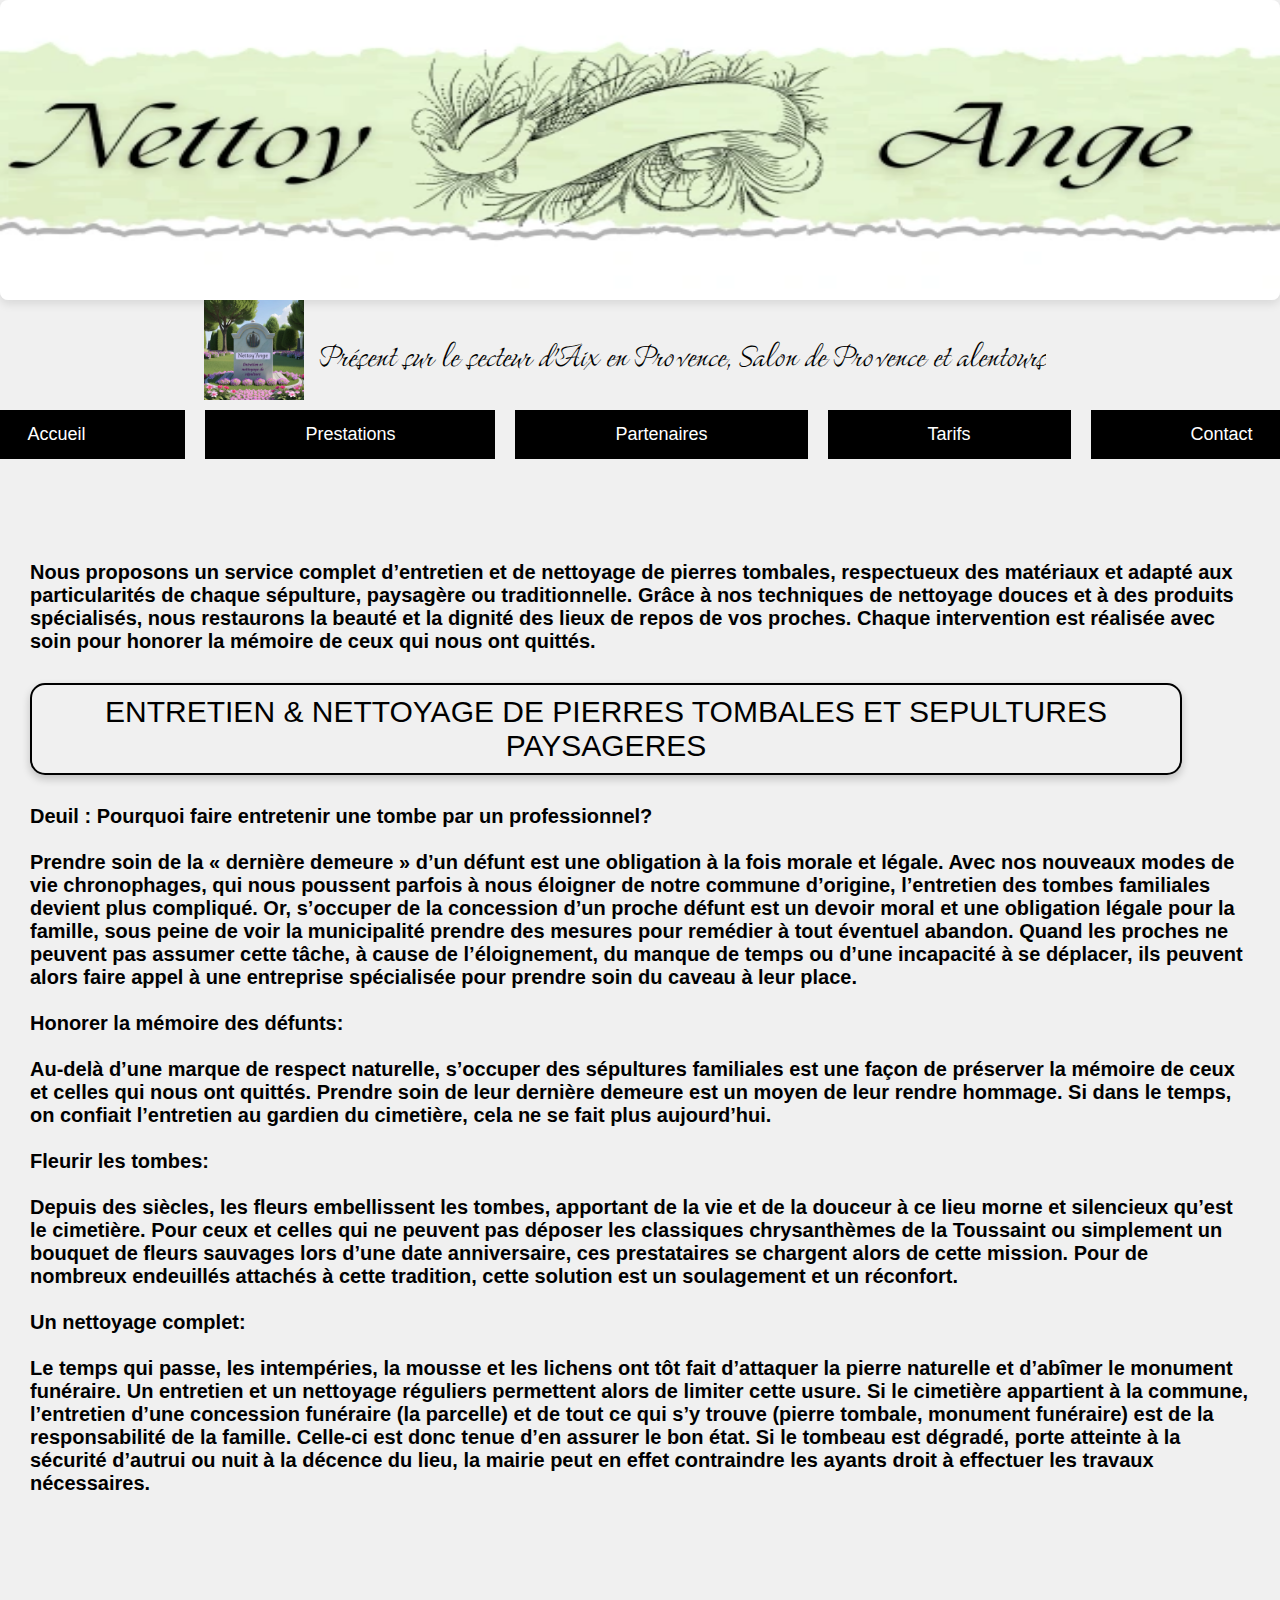
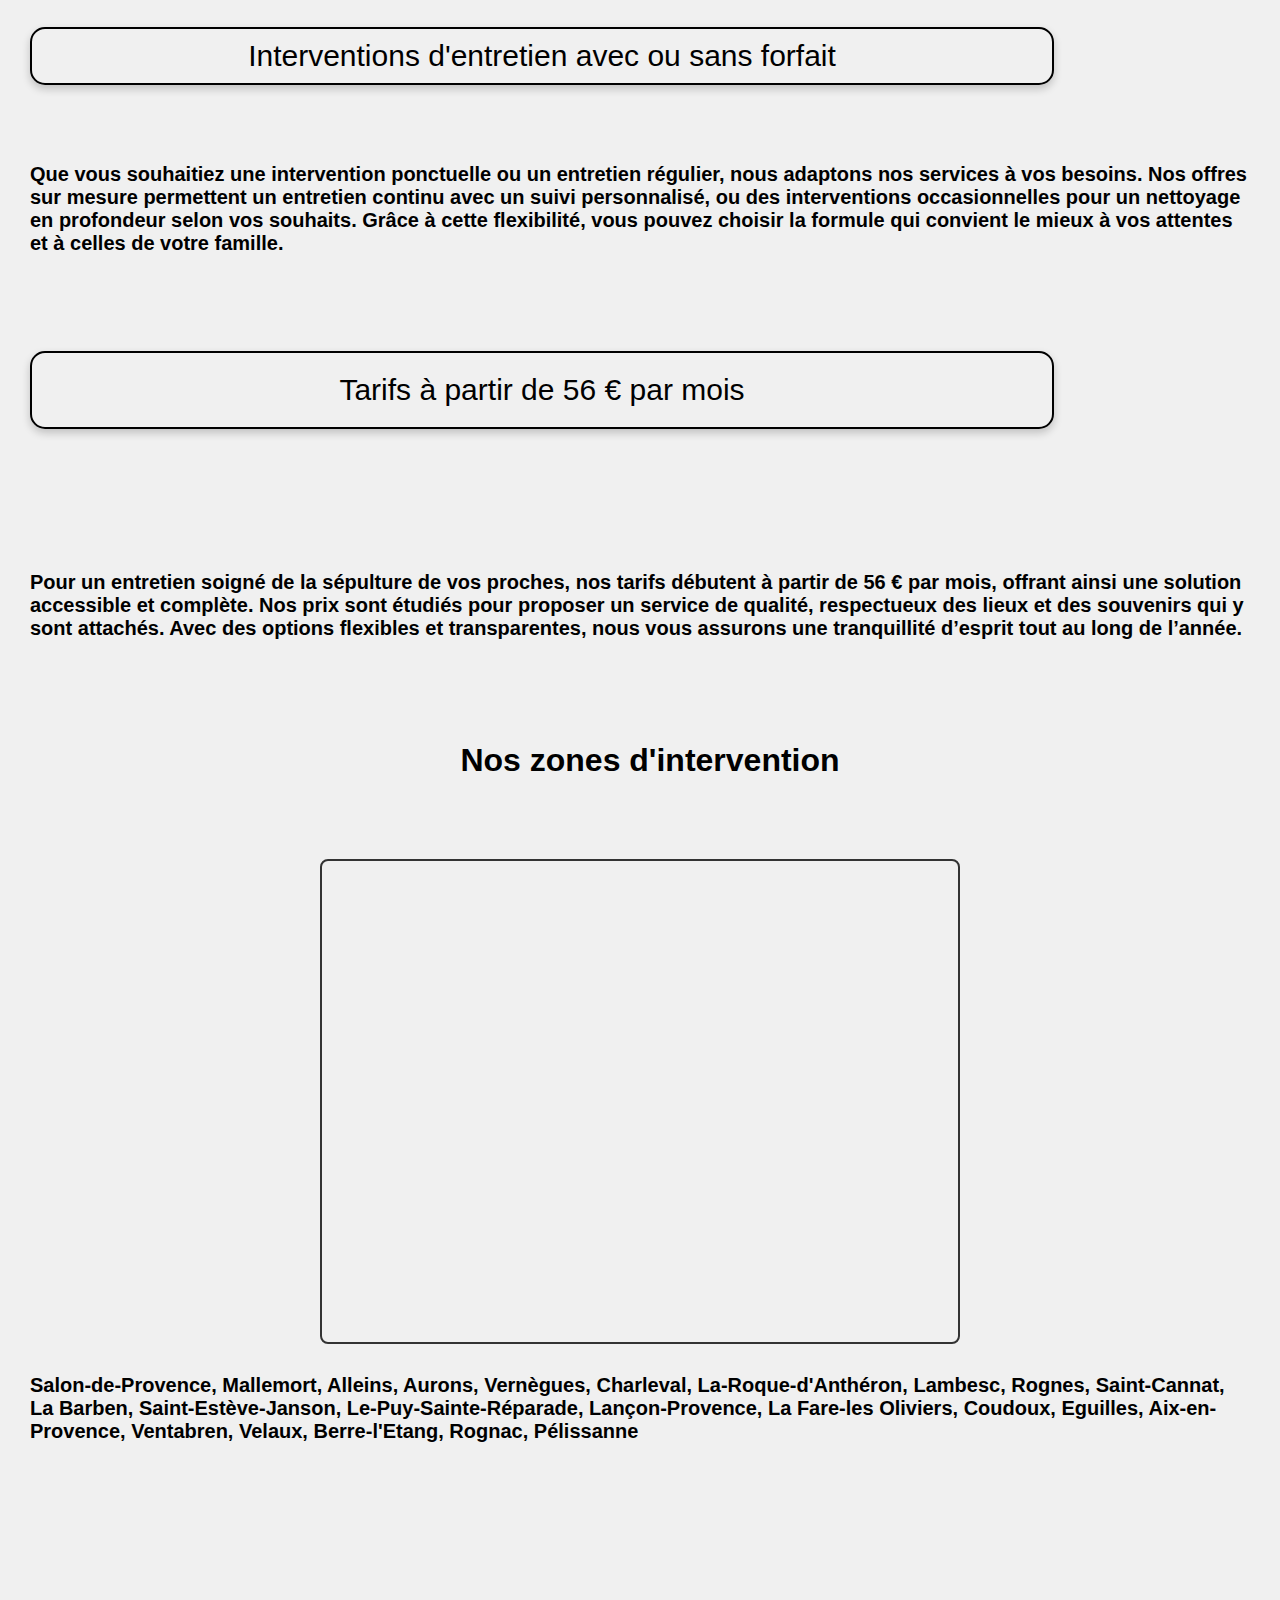
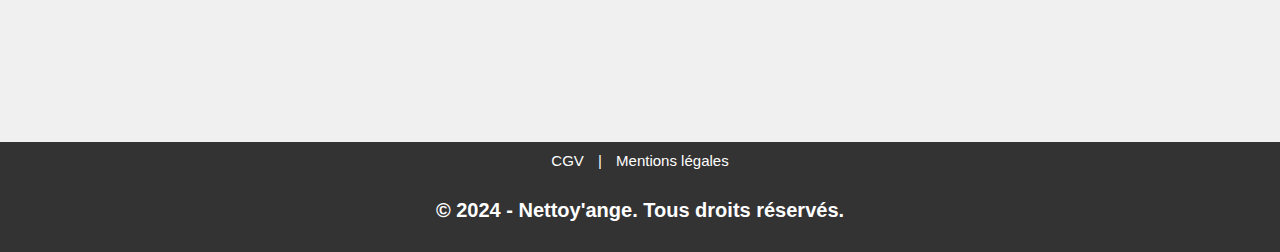
<file: index.html>
<!DOCTYPE html>
<html lang="fr">
<head>
    <meta charset="UTF-8">
    <meta name="viewport" content="width=device-width, initial-scale=1.0">
    <title>Nettoy'ange</title>
    <img class="banniere" src="images/NettoyAnge.webp" alt="Bannière">
    <div>
        <div class="container">
            <img src="/images/logo.webp" alt="logo" class="image">
            <p class="text">Présent sur le secteur d'Aix en Provence, Salon de Provence et alentours</p>
        </div>
    </div>
    <link rel="stylesheet" href="styles.css"> 
    <link rel="preconnect" href="https://fonts.googleapis.com">
<link rel="preconnect" href="https://fonts.gstatic.com" crossorigin>
<link href="https://fonts.googleapis.com/css2?family=Grey+Qo&display=swap" rel="stylesheet">
<!-- Google tag (gtag.js) --> <script async src="https://www.googletagmanager.com/gtag/js?id=AW-16766439925"></script> <script> window.dataLayer = window.dataLayer || []; function gtag(){dataLayer.push(arguments);} gtag('js', new Date()); gtag('config', 'AW-16766439925'); </script>
<script>
  window.dataLayer = window.dataLayer || [];
  function gtag(){dataLayer.push(arguments);}
  gtag('js', new Date());

  gtag('config', 'AW-16766439925');
</script>
</head>
<body> 
    <nav>
        <ul class="nav-links">
            <li><a href="index.html">Accueil</a></li>
            <li><a href="/prestations.html">Prestations</a></li>
            <li><a href="/partenaires.html">Partenaires</a></li>
            <li><a href="/tarif.html"> Tarifs</a></li>
            <li><a href="/contact.html">Contact</a></li>
        </ul>
         <!-- Icône burger pour mobile -->
  <div class="burger" onclick="toggleMenu()">
    <div></div>
    <div></div>
    <div></div>
  </div>
    </nav>
    <br><br><br><br>
    <div>
        <p>Nous proposons un service complet d’entretien et de nettoyage de pierres tombales, respectueux des matériaux et adapté aux particularités de chaque sépulture, paysagère ou traditionnelle. Grâce à nos techniques de nettoyage douces et à des produits spécialisés, nous restaurons la beauté et la dignité des lieux de repos de vos proches. Chaque intervention est réalisée avec soin pour honorer la mémoire de ceux qui nous ont quittés.

        </p>
        <div>
        <p class="titreaccueil">ENTRETIEN & NETTOYAGE DE PIERRES TOMBALES ET SEPULTURES PAYSAGERES</p>
        <p>
            Deuil : Pourquoi faire entretenir une tombe par un professionnel?
            <br><br>

            Prendre soin de la « dernière demeure » d’un défunt est une obligation à la fois morale et légale.
            
            Avec nos nouveaux modes de vie chronophages, qui nous poussent parfois à nous éloigner de notre commune d’origine, l’entretien des tombes familiales devient plus compliqué.
            
            
            
            Or, s’occuper de la concession d’un proche défunt est un devoir moral et une obligation légale pour la famille, sous peine de voir la municipalité prendre des mesures pour remédier à tout éventuel abandon.
            
            
            
            Quand les proches ne peuvent pas assumer cette tâche, à cause de l’éloignement, du manque de temps ou d’une incapacité à se déplacer, ils peuvent alors faire appel à une entreprise spécialisée pour prendre soin du caveau à leur place.
            
            
            <br><br>
            Honorer la mémoire des défunts:<br><br>
            Au-delà d’une marque de respect naturelle, s’occuper des sépultures familiales est une façon de préserver la mémoire de ceux et celles qui nous ont quittés.
            
            Prendre soin de leur dernière demeure est un moyen de leur rendre hommage. Si dans le temps, on confiait l’entretien au gardien du cimetière, cela ne se fait plus aujourd’hui.
            
            <br><br>
            Fleurir les tombes:
            <br><br>
            Depuis des siècles, les fleurs embellissent les tombes, apportant de la vie et de la douceur à ce lieu morne et silencieux qu’est le cimetière. Pour ceux et celles qui ne peuvent pas déposer les classiques chrysanthèmes de la Toussaint ou simplement un bouquet de fleurs sauvages lors d’une date anniversaire, ces prestataires se chargent alors de cette mission.
            
            Pour de nombreux endeuillés attachés à cette tradition, cette solution est un soulagement et un réconfort. 
            
            
            <br><br>
            Un nettoyage complet:
            <br><br>
            Le temps qui passe, les intempéries, la mousse et les lichens ont tôt fait d’attaquer la pierre naturelle et d’abîmer le monument funéraire. Un entretien et un nettoyage réguliers permettent alors de limiter cette usure.
            
            
            
            Si le cimetière appartient à la commune, l’entretien d’une concession funéraire (la parcelle) et de tout ce qui s’y trouve (pierre tombale, monument funéraire) est de la responsabilité de la famille.
            
            Celle-ci est donc tenue d’en assurer le bon état. Si le tombeau est dégradé, porte atteinte à la sécurité d’autrui ou nuit à la décence du lieu, la mairie peut en effet contraindre les ayants droit à effectuer les travaux nécessaires.
            
        </p>
        </div>
    <br><br><br><br>
    <div>
         <!-- Texte en haut -->
    <p class="forfaittexte">Interventions d'entretien avec ou sans forfait</p>
    <br>
</div>
<p>Que vous souhaitiez une intervention ponctuelle ou un entretien régulier, nous adaptons nos services à vos besoins. Nos offres sur mesure permettent un entretien continu avec un suivi personnalisé, ou des interventions occasionnelles pour un nettoyage en profondeur selon vos souhaits. Grâce à cette flexibilité, vous pouvez choisir la formule qui convient le mieux à vos attentes et à celles de votre famille.

</p>
<br><br>
    <!-- Rond avec du texte dedans -->
    <div >
       <p class="circle">Tarifs à partir de 56 € par mois </p>
       <br><br><br><br>
</div>
         <p>Pour un entretien soigné de la sépulture de vos proches, nos tarifs débutent à partir de 56 € par mois, offrant ainsi une solution accessible et complète. Nos prix sont étudiés pour proposer un service de qualité, respectueux des lieux et des souvenirs qui y sont attachés. Avec des options flexibles et transparentes, nous vous assurons une tranquillité d’esprit tout au long de l’année.

         </p>   
</div>
            </div>
            <br><br><br><br>
            <div>
                <h1 class="h1zones">Nos zones d'intervention</h1>
        <iframe class="map" src="https://www.google.com/maps/d/embed?mid=1Q1b4sGFzzk7LveijGlShPYz_9qn329k&ehbc=2E312F&noprof=1" width="640" height="640"></iframe>
            <!-- <iframe class="map" src="https://www.google.com/maps/d/embed?mid=1Q1b4sGFzzk7LveijGlShPYz_9qn329k&ehbc=2E312F&noprof=1" width="640" height="480"></iframe> -->
            <!-- <img src="/images/Carte1.webp" alt="Carte" class="image"> -->
            <!-- <p>Salon-de-Provence<br> Mallemort<br> Alleins<br> Aurons<br> Vernègues<br> Charleval<br> La-Roque-d'Anthéron<br> Lambesc<br> Rognes<br> Saint-Cannat<br> La Barben<br> Saint-Estève-Janson<br> Le-Puy-Sainte-Réparade<br> Lançon-Provence<br> La Fare-les Oliviers<br> Coudoux<br> Eguilles<br> Aix-en-Provence<br> Ventabren<br>  Velaux<br> Berre-l'Etang<br> Rognac<br> Pélissanne<p>
             -->
           
        <p class="villes">Salon-de-Provence, Mallemort, Alleins, Aurons, Vernègues, Charleval, La-Roque-d'Anthéron,  Lambesc, Rognes, Saint-Cannat, La Barben, Saint-Estève-Janson, Le-Puy-Sainte-Réparade, Lançon-Provence, La Fare-les Oliviers, Coudoux, Eguilles, Aix-en-Provence, Ventabren,  Velaux, Berre-l'Etang, Rognac, Pélissanne</p>
             <!-- <br><br><br><br><br><br><br><br> -->
             <!-- <br><br><br><br><br><br><br><br><br><br><br><br><br> -->
            </div>
        </div>
 <footer> 
    <div>
        <nav>
            <a href="/cgv.html">CGV</a> | 
            <a href="/mentions.html">Mentions légales</a>
        </nav>
     <p>&copy; 2024 - Nettoy'ange. Tous droits réservés.</p>
</div>
</footer>
<script src="script.js"></script>
</body>
</html>
</file>
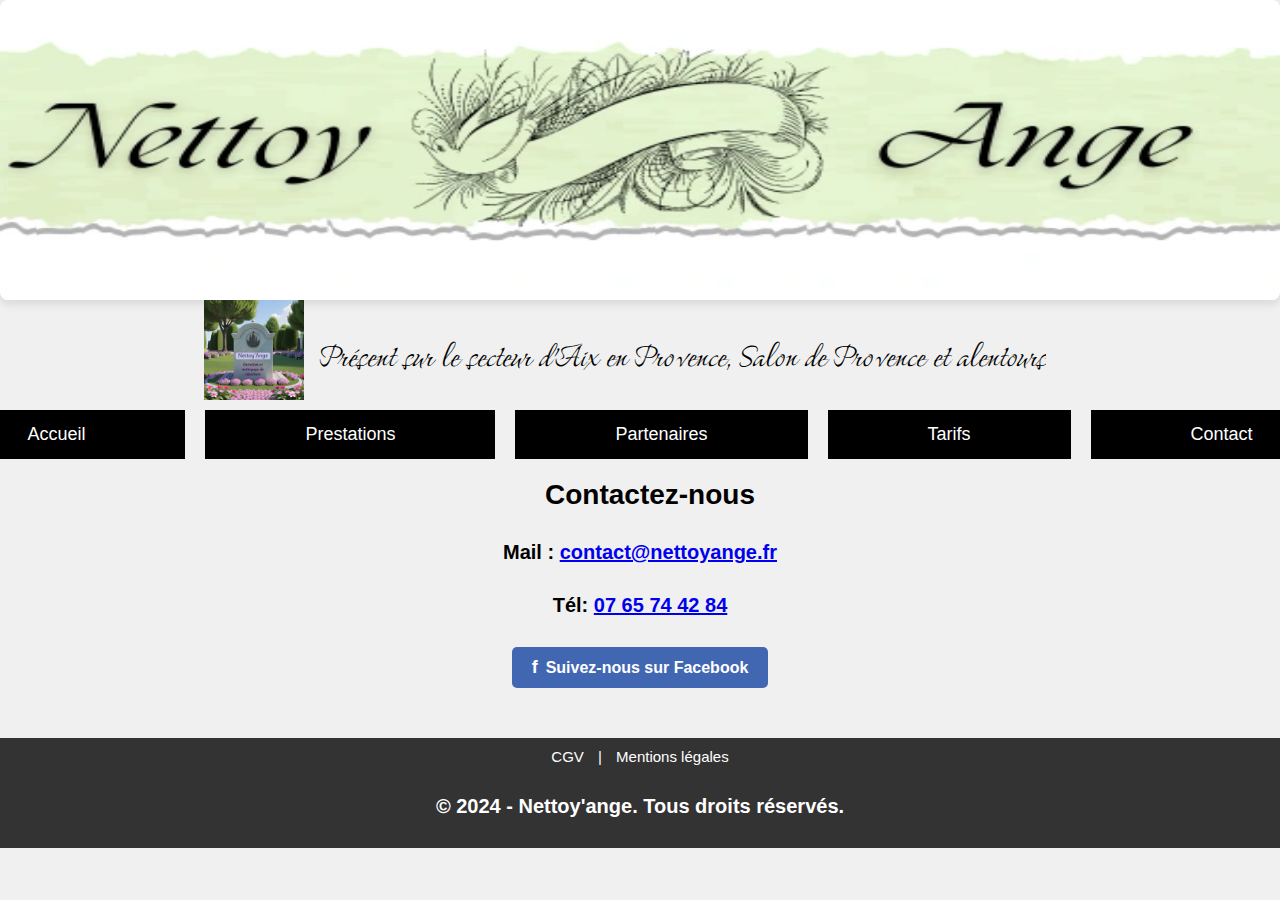
<file: contact.html>
<!DOCTYPE html>
<html lang="fr">
    <head>
        <meta charset="UTF-8">
        <meta name="viewport" content="width=device-width, initial-scale=1.0">
        <title>Nettoy'ange</title>
        <img class="banniere" src="images/NettoyAnge.webp" alt="Bannière">
        <div>
            <div class="container">
                <img src="/images/logo.webp" alt="logo" class="image">
                <p class="text">Présent sur le secteur d'Aix en Provence, Salon de Provence et alentours</p>
            </div>
        </div>
        <link rel="stylesheet" href="styles.css"> 
        <link rel="preconnect" href="https://fonts.googleapis.com">
    <link rel="preconnect" href="https://fonts.gstatic.com" crossorigin>
    <link href="https://fonts.googleapis.com/css2?family=Grey+Qo&display=swap" rel="stylesheet">
    <!-- Google tag (gtag.js) --> <script async src="https://www.googletagmanager.com/gtag/js?id=AW-16766439925"></script> <script> window.dataLayer = window.dataLayer || []; function gtag(){dataLayer.push(arguments);} gtag('js', new Date()); gtag('config', 'AW-16766439925'); </script>
<script>
  window.dataLayer = window.dataLayer || [];
  function gtag(){dataLayer.push(arguments);}
  gtag('js', new Date());

  gtag('config', 'AW-16766439925');
</script>
    </head>
<body>
    <nav>
        <ul class="nav-links">
            <li><a href="/index.html">Accueil</a></li>
            <li><a href="/prestations.html">Prestations</a></li>
            <li><a href="/partenaires.html">Partenaires</a></li>
            <li><a href="/tarif.html"> Tarifs</a></li>
            <li><a href="/contact.html">Contact</a></li>
        </ul>
        <!-- Icône burger pour mobile -->
  <div class="burger" onclick="toggleMenu()">
    <div></div>
    <div></div>
    <div></div>
  </div>
    </nav>
<!--Essai formulaire de contact-->

    <!-- Formulaire de contact -->
    <div class="contact-section">
        <h1>Contactez-nous</h1>
     <p>Mail : <a href="mailto: contact@nettoyange.fr">contact@nettoyange.fr</a></p>
     <p>Tél: <a href="tel:+33765744284">07 65 74 42 84</a> </p>
     <title>Bouton Facebook</title>
     <a href="https://www.facebook.com/profile.php?id=61564213116106" class="facebook-btn" target="_blank" rel="noopener noreferrer">
        Suivez-nous sur Facebook
    </a>
    </div>
    <!-- Formulaire de contact -->
    <!-- <div class="form-container">
        <form action="process_form.php" method="POST">
            <label for="nom">Nom *</label>
            <input type="text" id="nom" name="nom" required>

            <label for="prenom">Prénom *</label>
            <input type="text" id="prenom" name="prenom" required>

            <label for="email">Email *</label>
            <input type="email" id="email" name="email" required>

            <label for="telephone">Téléphone</label>
            <input type="tel" id="telephone" name="telephone">

            <label for="message">Message *</label>
            <textarea id="message" name="message" rows="6" required></textarea>

            <button type="submit">Envoyer</button>
        </form> -->
    <!-- </div> -->

    <footer> 
        <div>
            <nav>
                <a href="/cgv.html">CGV</a> | 
            <a href="/mentions.html">Mentions légales</a>
            </nav>
         <p>&copy; 2024 - Nettoy'ange. Tous droits réservés.</p>
    
    </div>
    </footer>
    <script src="script.js"></script>
</body>
</html>
</file>
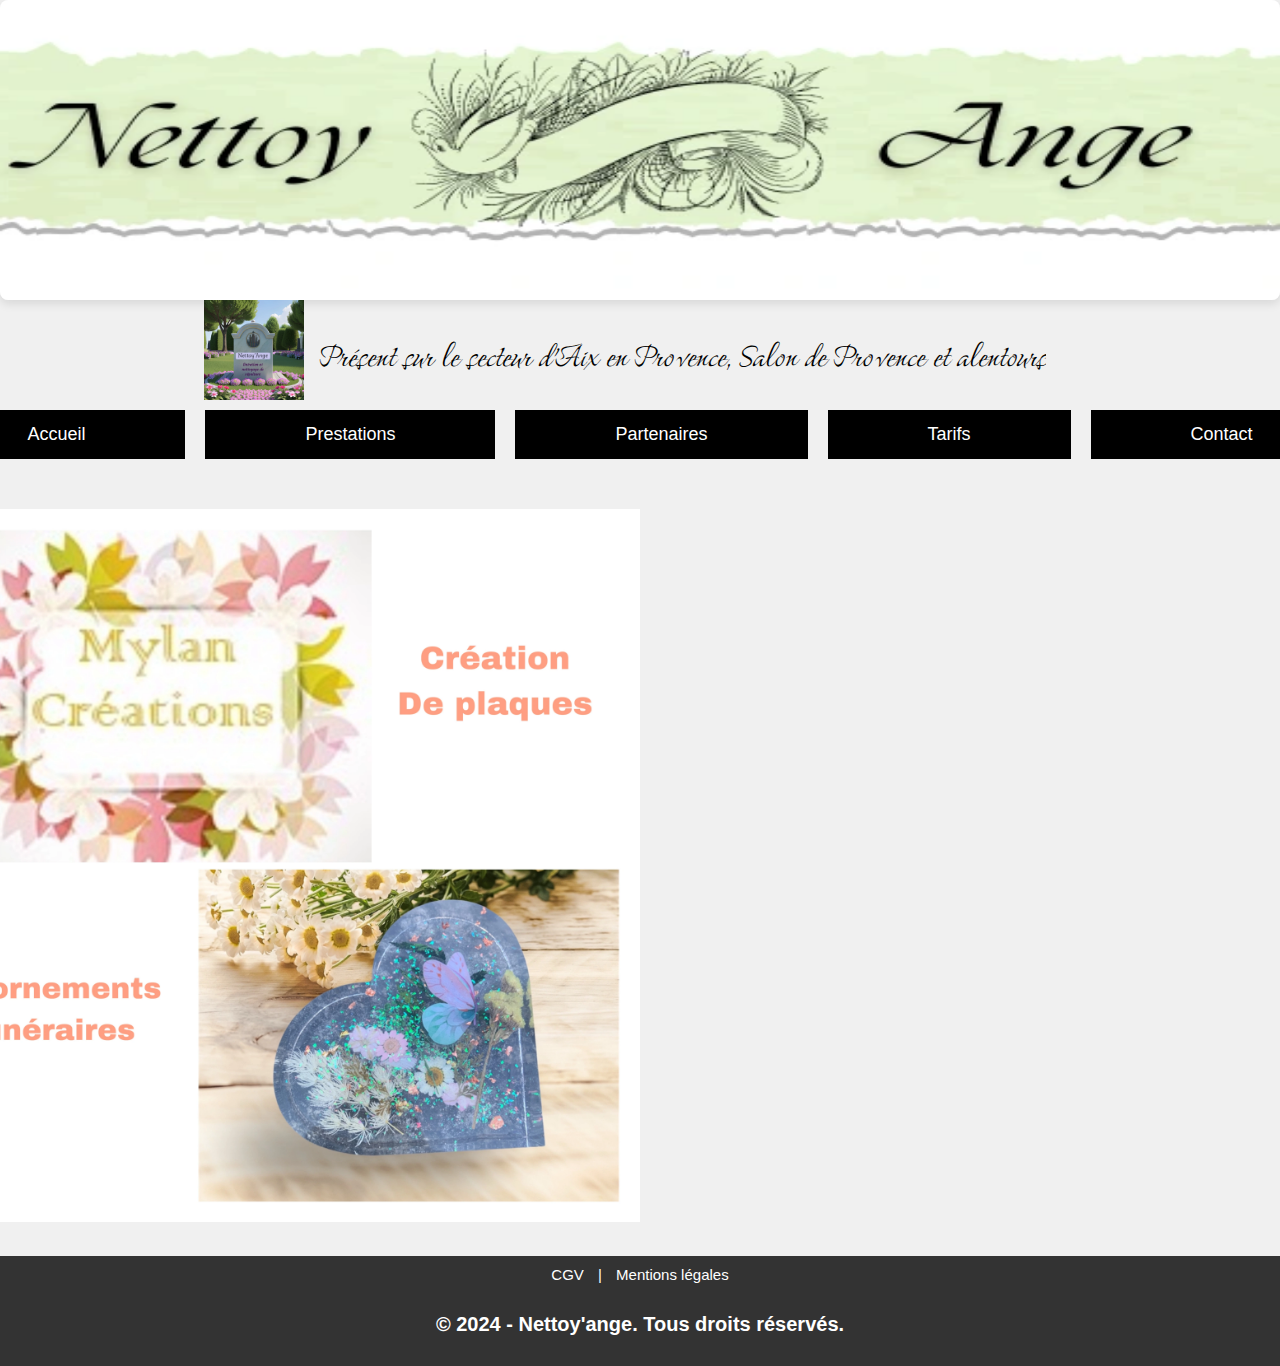
<file: partenaires.html>
<!DOCTYPE html>
<html lang="fr">
    <head>
        <meta charset="UTF-8">
        <meta name="viewport" content="width=device-width, initial-scale=1.0">
        <title>Nettoy'ange</title>
        <img class="banniere" src="images/NettoyAnge.webp" alt="Bannière">
        <div>
            <div class="container">
                <img src="/images/logo.webp" alt="logo" class="image">
                <p class="text">Présent sur le secteur d'Aix en Provence, Salon de Provence et alentours</p>
            </div>
        </div>
        <link rel="stylesheet" href="styles.css"> 
        <link rel="preconnect" href="https://fonts.googleapis.com">
    <link rel="preconnect" href="https://fonts.gstatic.com" crossorigin>
    <link href="https://fonts.googleapis.com/css2?family=Grey+Qo&display=swap" rel="stylesheet">
   <!-- Google tag (gtag.js) --> <script async src="https://www.googletagmanager.com/gtag/js?id=AW-16766439925"></script> <script> window.dataLayer = window.dataLayer || []; function gtag(){dataLayer.push(arguments);} gtag('js', new Date()); gtag('config', 'AW-16766439925'); </script>
<script>
  window.dataLayer = window.dataLayer || [];
  function gtag(){dataLayer.push(arguments);}
  gtag('js', new Date());

  gtag('config', 'AW-16766439925');
</script>
    </head>
<body>
    <nav>
        <ul class="nav-links">
            <li><a href="/index.html">Accueil</a></li>
            <li><a href="/prestations.html">Prestations</a></li>
            <li><a href="/partenaires.html">Partenaires</a></li>
            <li><a href="/tarif.html"> Tarifs</a></li>
            <li><a href="/contact.html">Contact</a></li>
        </ul>
         <!-- Icône burger pour mobile -->
  <div class="burger" onclick="toggleMenu()">
    <div></div>
    <div></div>
    <div></div>
  </div>
        <a href="https://mylancreations.com/index.php">
        <img src="images/image10.webp" alt="image" class="partenaires">
    </a>   
    </nav>
    <footer> 
        <div>
            <nav>
                <a href="/cgv.html">CGV</a> | 
            <a href="/mentions.html">Mentions légales</a>
            </nav>
         <p>&copy; 2024 - Nettoy'ange. Tous droits réservés.</p>
    
    </div>
    </footer>
    <script src="script.js"></script>
</body>
</html>
</file>
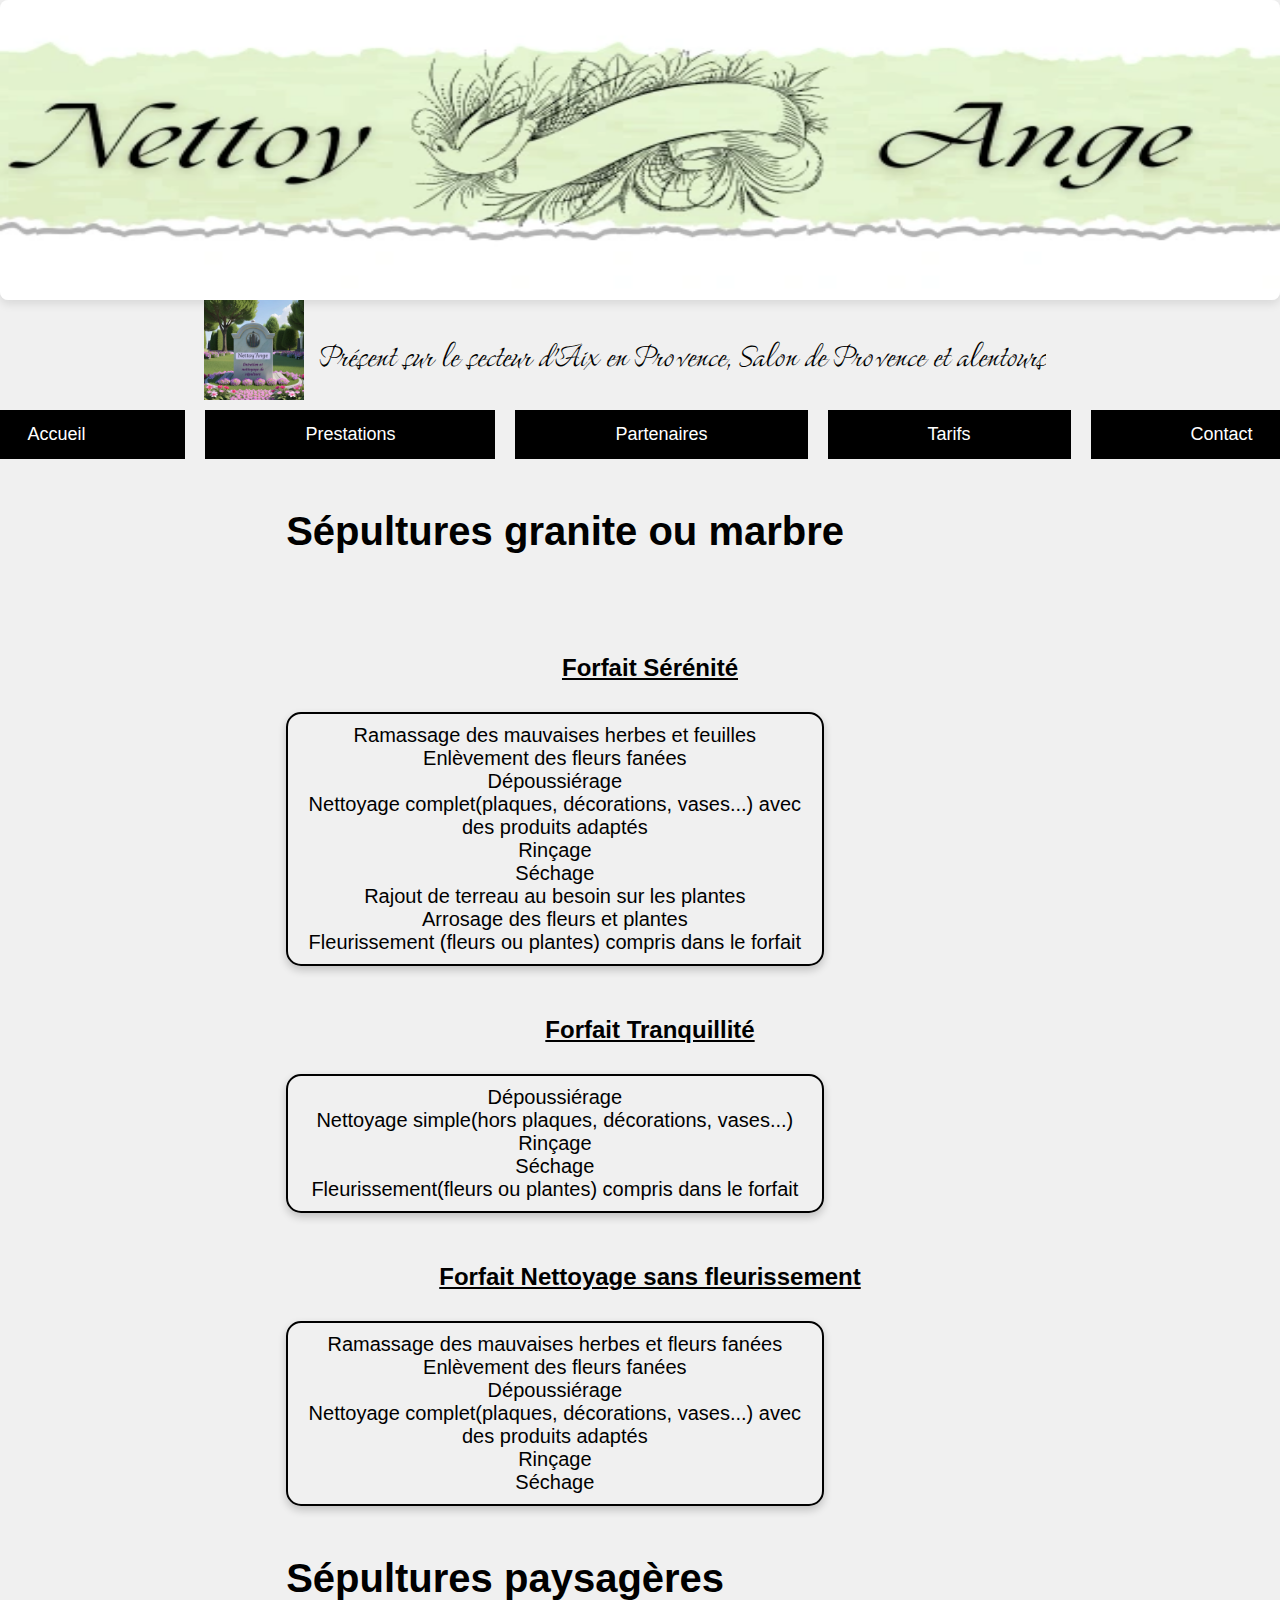
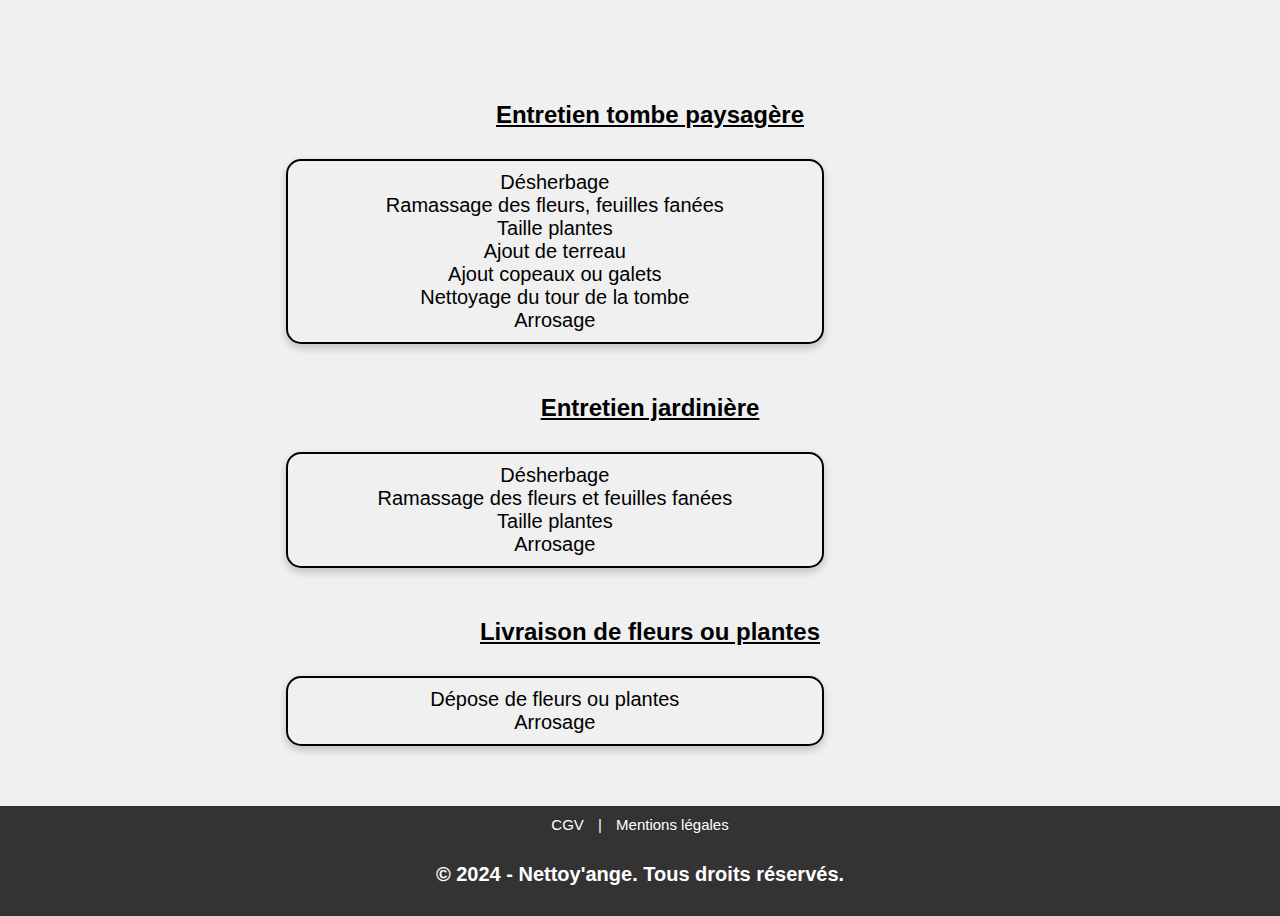
<file: prestations.html>
<!DOCTYPE html>
<html lang="fr">
    <head>
        <meta charset="UTF-8">
        <meta name="viewport" content="width=device-width, initial-scale=1.0">
        <title>Nettoy'ange</title>
        <img class="banniere" src="images/NettoyAnge.webp" alt="Bannière">
        <div>
            <div class="container">
                <img src="/images/logo.webp" alt="logo" class="image">
                <p class="text">Présent sur le secteur d'Aix en Provence, Salon de Provence et alentours</p>
            </div>
        </div>
        <link rel="stylesheet" href="styles.css"> 
        <link rel="preconnect" href="https://fonts.googleapis.com">
    <link rel="preconnect" href="https://fonts.gstatic.com" crossorigin>
    <link href="https://fonts.googleapis.com/css2?family=Grey+Qo&display=swap" rel="stylesheet">
    <!-- Google tag (gtag.js) --> <script async src="https://www.googletagmanager.com/gtag/js?id=AW-16766439925"></script> <script> window.dataLayer = window.dataLayer || []; function gtag(){dataLayer.push(arguments);} gtag('js', new Date()); gtag('config', 'AW-16766439925'); </script>
<script>
  window.dataLayer = window.dataLayer || [];
  function gtag(){dataLayer.push(arguments);}
  gtag('js', new Date());

  gtag('config', 'AW-16766439925');
</script>
    </head>
<body>
    <nav>
        <ul class="nav-links">
            <li><a href="/index.html">Accueil</a></li>
            <li><a href="/prestations.html">Prestations</a></li>
            <li><a href="/partenaires.html">Partenaires</a></li>
            <li><a href="/tarif.html"> Tarifs</a></li>
            <li><a href="/contact.html">Contact</a></li>
        </ul>
        <!-- Icône burger pour mobile -->
  <div class="burger" onclick="toggleMenu()">
    <div></div>
    <div></div>
    <div></div>
  </div>
    </nav>
    <!-- <img class="Prestations" src="/images/presta1.webp" alt="Prestations">
    <img class="Prestations" src="/images/presta2.webp" alt="Prestations">
    <img class="Prestations" src="/images/presta3.webp" alt="Prestations"> -->
    <div>
        <!-- <h1><u>Nos Prestations</u></h1> -->
        <p class="titreCate">Sépultures granite ou marbre</p>
<h2><u>Forfait Sérénité</u></h2>
<p class="detailsprestations">Ramassage des mauvaises herbes et feuilles<br>
    Enlèvement des fleurs fanées<br>
    Dépoussiérage<br>
    Nettoyage complet(plaques, décorations, vases...) avec des produits adaptés<br>
    Rinçage<br>
    Séchage<br>
    Rajout de terreau au besoin sur les plantes<br>
    Arrosage des fleurs et plantes<br>
    Fleurissement (fleurs ou plantes) compris dans le forfait<br>
</p>

<h2><u>Forfait Tranquillité</u></h2>
<p class="detailsprestations">Dépoussiérage<br>
Nettoyage simple(hors plaques, décorations, vases...)<br>
Rinçage<br>
Séchage<br>
Fleurissement(fleurs ou plantes) compris dans le forfait<br>
</p>

<h2><u>Forfait Nettoyage sans fleurissement</u></h2>
<p class="detailsprestations">Ramassage des mauvaises herbes et fleurs fanées<br>
Enlèvement des fleurs fanées<br>
Dépoussiérage<br>
Nettoyage complet(plaques, décorations, vases...) avec des produits adaptés<br>
Rinçage<br>
Séchage<br>
</p>

    
        <p class="titreCate">Sépultures paysagères</p>
        <h2><u>Entretien tombe paysagère</u></h2>
<p class="detailsprestations">Désherbage<br>
    Ramassage des fleurs, feuilles fanées<br>
    Taille plantes<br>
    Ajout de terreau<br>
    Ajout copeaux ou galets<br>
    Nettoyage du tour de la tombe<br>
    Arrosage<br>
</p>
<h2><u>Entretien jardinière</u></h2>
<p class="detailsprestations">Désherbage<br>
Ramassage des fleurs et feuilles fanées<br>
Taille plantes<br>
Arrosage<br>
</p>

        <h2><u>Livraison de fleurs ou plantes</u></h2>
        <p class="detailsprestations">Dépose de fleurs ou plantes<br> Arrosage
       
        </p>
    </div>
    <footer> 
        <div>
            <nav>
                <a href="/cgv.html">CGV</a> | 
            <a href="/mentions.html">Mentions légales</a>
            </nav>
         <p>&copy; 2024 - Nettoy'ange. Tous droits réservés.</p>
    
    </div>
    </footer>
    <script src="script.js"></script>
</body>
</html>
</file>
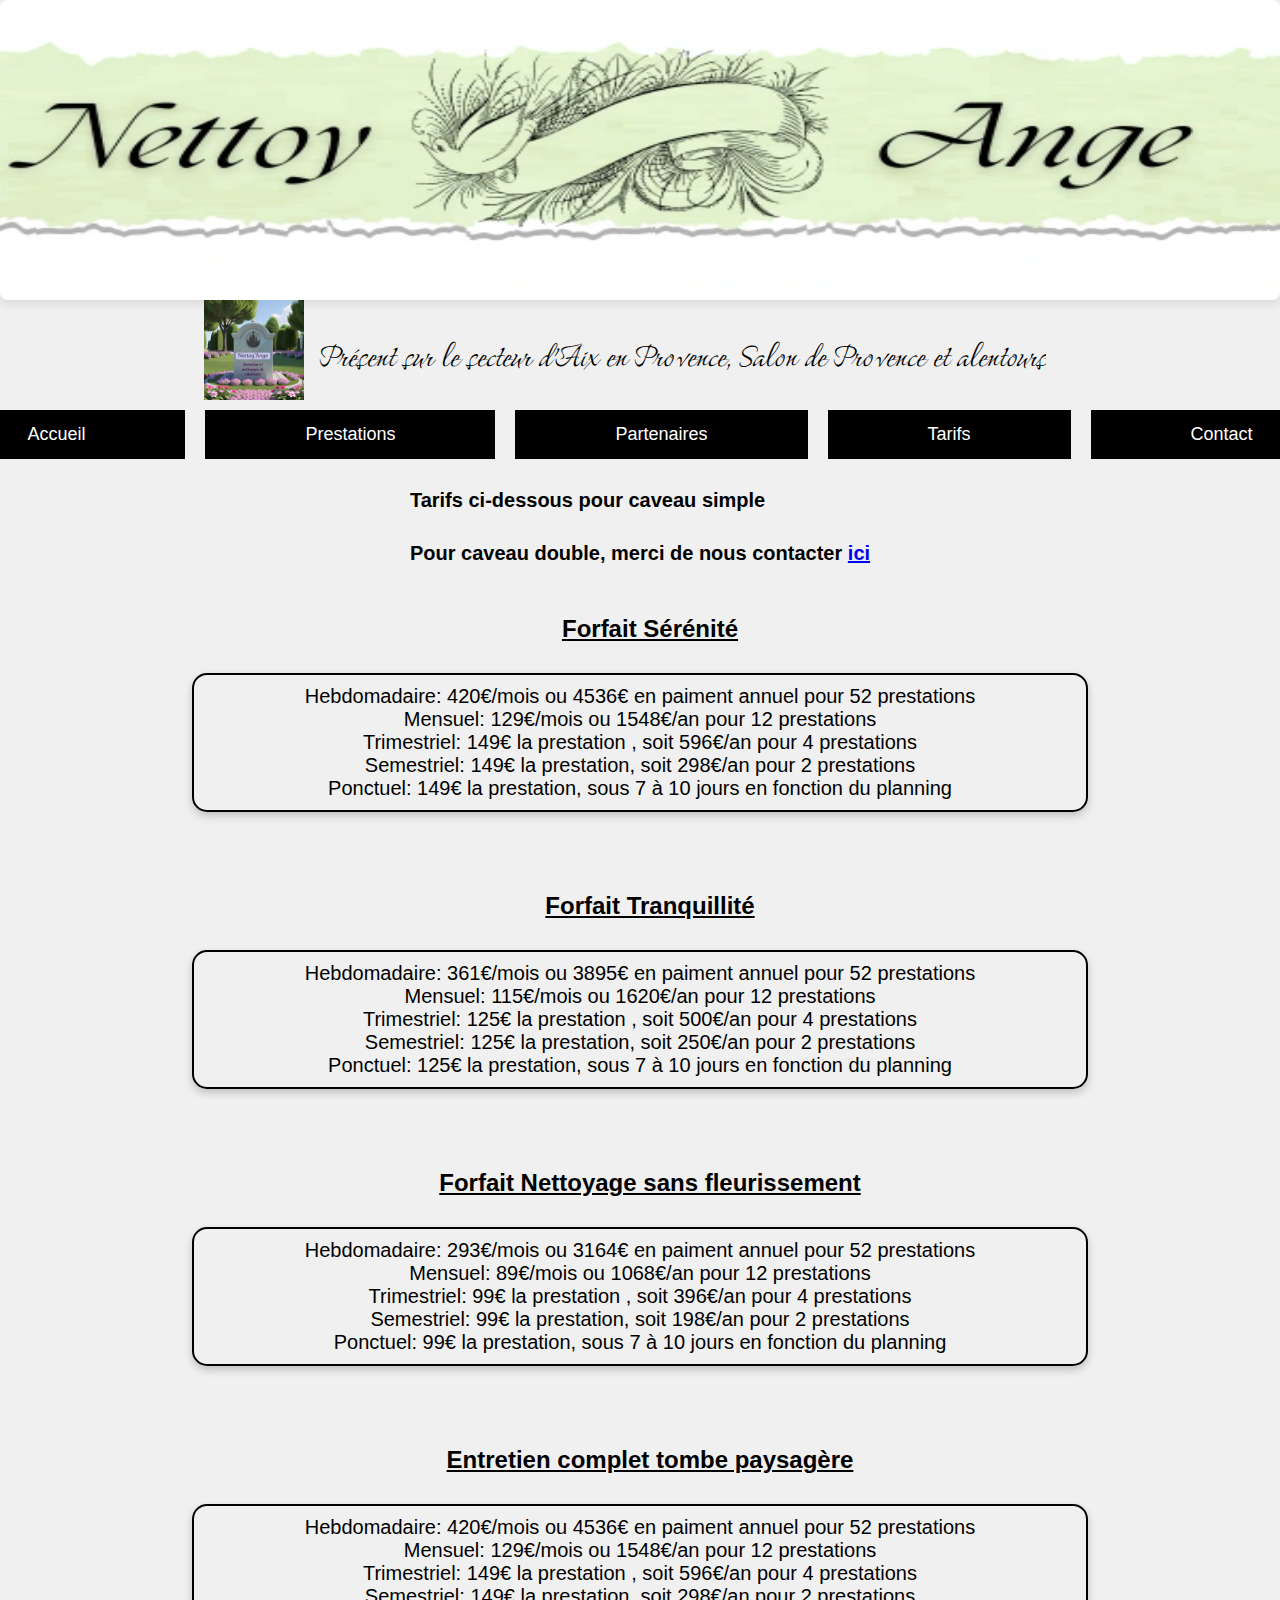
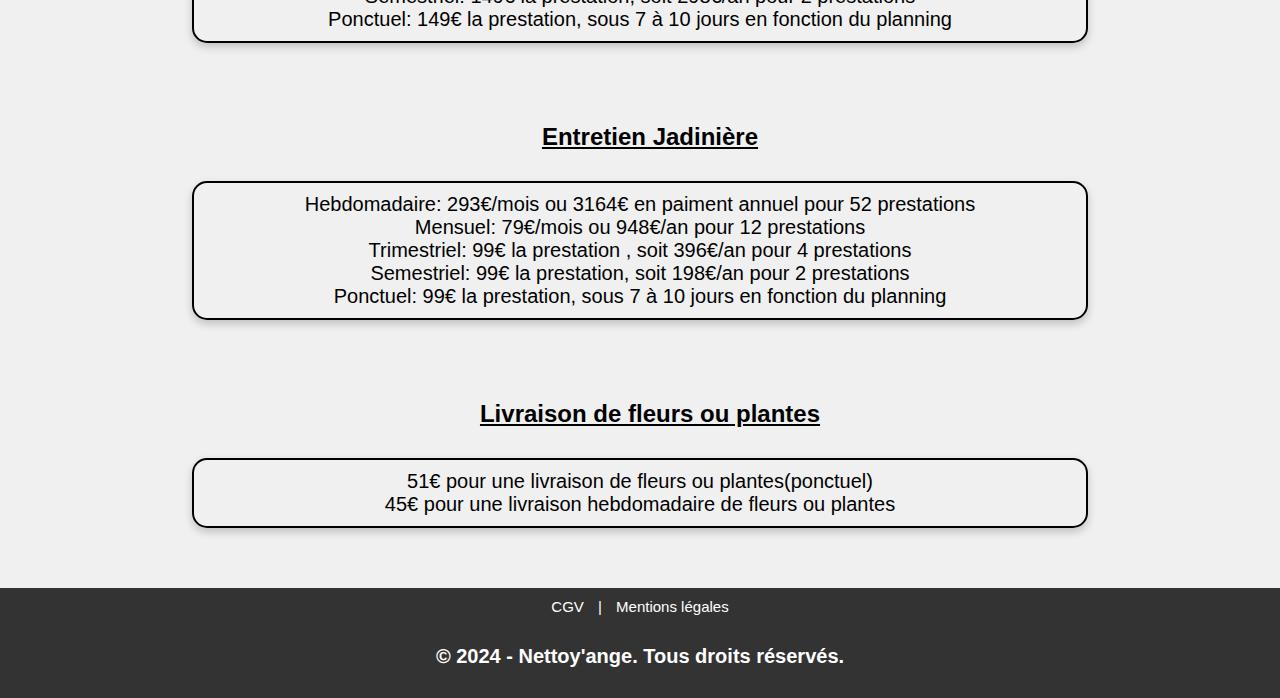
<file: tarif.html>
<!DOCTYPE html>
<html lang="fr">
    <head>
        <meta charset="UTF-8">
        <meta name="viewport" content="width=device-width, initial-scale=1.0">
        <title>Nettoy'ange</title>
        <img class="banniere" src="images/NettoyAnge.webp" alt="Bannière">
        <div>
            <div class="container">
                <img src="/images/logo.webp" alt="logo" class="image">
                <p class="text">Présent sur le secteur d'Aix en Provence, Salon de Provence et alentours</p>
            </div>
        </div>
        <link rel="stylesheet" href="styles.css"> 
        <link rel="preconnect" href="https://fonts.googleapis.com">
    <link rel="preconnect" href="https://fonts.gstatic.com" crossorigin>
    <link href="https://fonts.googleapis.com/css2?family=Grey+Qo&display=swap" rel="stylesheet">
   <!-- Google tag (gtag.js) --> <script async src="https://www.googletagmanager.com/gtag/js?id=AW-16766439925"></script> <script> window.dataLayer = window.dataLayer || []; function gtag(){dataLayer.push(arguments);} gtag('js', new Date()); gtag('config', 'AW-16766439925'); </script>
<script>
  window.dataLayer = window.dataLayer || [];
  function gtag(){dataLayer.push(arguments);}
  gtag('js', new Date());

  gtag('config', 'AW-16766439925');
</script>
    </head>
<body>
    <nav>
        <ul class="nav-links">
            <li><a href="/index.html">Accueil</a></li>
            <li><a href="/prestations.html">Prestations</a></li>
            <li><a href="/partenaires.html">Partenaires</a></li>
            <li><a href="/tarif.html"> Tarifs</a></li>
            <li><a href="/contact.html">Contact</a></li>
        </ul>
        <!-- Icône burger pour mobile -->
  <div class="burger" onclick="toggleMenu()">
    <div></div>
    <div></div>
    <div></div>
  </div>
    </nav>
    <!-- <div>
        <img class="Tarif" src="/images/tarif1.webp" alt="Tarif">
        <img class="Tarif" src="/images/tarif2.webp" alt="Tarif">
        <img class="Tarif" src="/images/tarif3.webp" alt="Tarif">
        <img class="Tarif" src="/images/tarif4.webp" alt="Tarif">
        <img class="Tarif" src="/images/tarif5.webp" alt="Tarif">
        <img class="Tarif" src="/images/tarif6.webp" alt="Tarif">
    </div> -->
    <div>
        <!-- <h1><u>Tarifs et Forfaits</u></h1><br> -->
         <p>Tarifs ci-dessous pour caveau simple</p>
         <p>Pour caveau double, merci de nous contacter <a href="contact.html">ici</a></p>
        <h2><u>Forfait Sérénité</u></h2></div>
        <p class="texte">Hebdomadaire: 420€/mois ou 4536€ en paiment annuel pour 52 prestations<br>
            Mensuel: 129€/mois ou 1548€/an pour 12 prestations<br>
            Trimestriel: 149€ la prestation , soit 596€/an pour 4 prestations<br>
            Semestriel: 149€ la prestation, soit 298€/an pour 2 prestations<br>
            Ponctuel: 149€ la prestation, sous 7 à 10 jours  en fonction du planning<br>
        </p>

        <h2><u>Forfait Tranquillité</u></h2>
        <p class="texte">Hebdomadaire: 361€/mois ou 3895€ en paiment annuel pour 52 prestations<br>
            Mensuel: 115€/mois ou 1620€/an pour 12 prestations<br>
            Trimestriel: 125€ la prestation , soit 500€/an pour 4 prestations<br>
            Semestriel: 125€ la prestation, soit 250€/an pour 2 prestations<br>
            Ponctuel: 125€ la prestation, sous 7 à 10 jours  en fonction du planning<br></p>

            <h2><u>Forfait Nettoyage sans fleurissement</u></h2>
            <p class="texte">Hebdomadaire: 293€/mois ou 3164€ en paiment annuel pour 52 prestations<br>
                Mensuel: 89€/mois ou 1068€/an pour 12 prestations<br>
                Trimestriel: 99€ la prestation , soit 396€/an pour 4 prestations<br>
                Semestriel: 99€ la prestation, soit 198€/an pour 2 prestations<br>
                Ponctuel: 99€ la prestation, sous 7 à 10 jours  en fonction du planning<br></p>
                <h2><u>Entretien complet tombe paysagère</u></h2>
                <p class="texte">Hebdomadaire: 420€/mois ou 4536€ en paiment annuel pour 52 prestations<br>
                    Mensuel: 129€/mois ou 1548€/an pour 12 prestations<br>
                    Trimestriel: 149€ la prestation , soit 596€/an pour 4 prestations<br>
                    Semestriel: 149€ la prestation, soit 298€/an pour 2 prestations<br>
                    Ponctuel: 149€ la prestation, sous 7 à 10 jours  en fonction du planning<br></p>

                    <h2><u>Entretien Jadinière</u></h2>
<p class="texte">Hebdomadaire: 293€/mois ou 3164€ en paiment annuel pour 52 prestations<br>
    Mensuel: 79€/mois ou 948€/an pour 12 prestations<br>
    Trimestriel: 99€ la prestation , soit 396€/an pour 4 prestations<br>
    Semestriel: 99€ la prestation, soit 198€/an pour 2 prestations<br>
    Ponctuel: 99€ la prestation, sous 7 à 10 jours  en fonction du planning<br></p>

    <h2><u>Livraison de fleurs ou plantes</u></h2>
    <p class="texte">51€ pour une livraison de fleurs ou plantes(ponctuel)<br>
    45€ pour une livraison hebdomadaire de fleurs ou plantes<br>
    </p>
    </div>
    <footer> 
        <div>
            <nav>
                <a href="/cgv.html">CGV</a> | 
            <a href="/mentions.html">Mentions légales</a>
            </nav>
         <p>&copy; 2024 - Nettoy'ange. Tous droits réservés.</p>
    
    </div>
    </footer>
    <script src="script.js"></script>
</body>
</html>
</file>
<file: styles.css>
/* Style du conteneur de navigation */
.logoheader {
    height: 20%;
    width: 20%;
}

.banniere {
    width: 100%; /* L'image prend la largeur complète de son conteneur */
    max-width: 1400px; /* Limite la largeur maximale de l'image */
    height: 300px; /* Maintient le ratio d'aspect */
    display: block; /* Évite les espaces blancs autour de l'image */
    margin: 0 auto; /* Centre l'image horizontalement */
    border-radius: 8px; /* Ajoute des coins arrondis à l'image */
    box-shadow: 0px 4px 10px rgba(0, 0, 0, 0.1); /* Ajoute une ombre portée */
}
.text {
    font-family: "Grey Qo", cursive;
  font-weight: 400;
  font-style: normal;
  font-size: 2.5rem;
  text-align: center;
}
.Tarif {
    width: 50%;
    display: inline-block;
    margin: 10px auto;
    margin-left: 25%;
    margin-right: 25%;
}

.container {
    overflow: hidden; /* Assure que le conteneur englobe les éléments flottants */
}

.container .image {
    float: left; /* Aligne l'image à gauche */
    max-width: 100px; /* Limite la taille de l'image */
    height: auto; /* Maintient le ratio d'aspect de l'image */
    margin-right: 15px; /* Ajoute un espace entre l'image et le texte */
}

.container .text {
    overflow: hidden; /* Assure que le texte ne déborde pas en dessous de l'image */
    /* font-size: 16px; /* Taille de police pour le texte */
} */

nav {
    background-color: #333;
    overflow: hidden;
}

/* Style des éléments du menu */
nav ul {
    list-style-type: none;
    margin: 0;
    padding: 0;
}

/* Style des liens dans le menu */
nav ul li {
    float: left;
    background-color: black;
}

nav ul li a {
    display: block;
    color: white;
    text-align: center;
    padding: 14px 100px;
    text-decoration: none;
}

nav ul li a:hover {
    background-color: #575757;
}

/* Style du conteneur du formulaire */
form {
    max-width: 600px;
    margin: 50px auto;
    padding: 20px;
    background-color: #f4f4f4;
    border-radius: 8px;
    box-shadow: 0 0 10px rgba(0, 0, 0, 0.1);
}

/* Style des champs du formulaire */
form input[type="text"],
form input[type="email"],
form textarea {
    width: 100%;
    padding: 10px;
    margin: 10px 0;
    border: 1px solid #ccc;
    border-radius: 4px;
    box-sizing: border-box;
}

/* Style du bouton de soumission */
form input[type="submit"] {
    background-color: #333;
    color: white;
    padding: 10px 20px;
    border: none;
    border-radius: 4px; 
    cursor: pointer;
}

form input[type="submit"]:hover {
    background-color: #575757;
}

/* Style des étiquettes */
form label {
    margin-bottom: 8px;
    display: block;
    font-weight: bold;
}

.partenaires {
    width:50%;
    height:auto ;
    margin-top: 50px;
}

body {
    font-family: Arial, sans-serif;
    margin: 0;
    padding: 0;
    min-height: 100vh;
    display: flex;
    flex-direction: column;
}

.content {
    flex: 1;
    padding: 10px;
}

footer nav a {
    color: #fff;
    text-decoration: none;
    margin: 0 10px;
   
}

footer nav a:hover {
    text-decoration: underline;
}

footer {
    position: relative;
    /* top: 0; */
    width: 100%;
    height: auto;
    background-color: #333;
    color: #fff;
    text-align: center;
    padding: 10px 0 0;
    margin-top: 30px;
    font-size: 15px;
    /* line-height: 50px; */
}

/* Style pour centrer le texte et le cercle */
body {
    font-family: Arial, sans-serif;
    display: flex;
    flex-direction: column;
    align-items: center;
    height: 100vh;
    margin: 0;
    background-color: #f0f0f0;
}

/* Style pour le texte en haut de la page */
h1 {
    margin-bottom: 20px;
    margin-left: 20px;
}
.h1zones {
    margin-bottom: 20px;
    margin-left: 20px;
    text-align: center;
    margin-bottom: 80px;
}
h2 {
    margin-top: 50px;
    margin-left: 20px;
    text-align: center;
}
.titreaccueil { 
    height: 30%;
    font-size: 30px;
    text-align: center;
    font-weight: 400;
    border: 2px solid black;
    border-radius: 15px;
    padding: 10px; 
    width: 90%;
    box-shadow: 0 4px 8px rgba(0, 0, 0, 0.2);
}
.forfaittexte {
    /* font-size: 30px;
    border: 4px solid black; /* Bordure noire */
    height: 30%;
    font-size: 30px;
    font-weight: 400;
    text-align: center;
    font-weight: 400;
    border: 2px solid black;
    border-radius: 15px;
    padding: 10px; 
    width: 80%;
    box-shadow: 0 4px 8px rgba(0, 0, 0, 0.2);
}
/* Style pour le rond transparent */
.circle {
    height: 30%;
    font-size: 30px;
    font-weight: 400;
    text-align: center;
    border: 2px solid black;
    border-radius: 15px;
    padding: 20px; 
    width: 80%;
    box-shadow: 0 4px 8px rgba(0, 0, 0, 0.2);
    margin-bottom: 40px;
}
/* Style général */
* {
    margin: 0;
    padding: 0;
    box-sizing: border-box;
}

body {
    font-family: Arial, sans-serif;
    background-color: #f0f0f0;
}

p{
    margin: 30px;
    font-weight: bold;
    font-size: 20px;
}
.villes {
    margin: 30px;
    font-weight: bold;
    font-size: 20px;
    margin-bottom: 600px;
}

.texte{
    font-weight: 400;
    border: 2px solid black;
    border-radius: 15px;
    padding: 10px; 
    width: 70%;
    text-align: center;
    box-shadow: 0 4px 8px rgba(0, 0, 0, 0.2);
}

.detailsprestations{
    font-weight: 400;
    border: 2px solid black;
    border-radius: 15px;
    padding: 10px; 
    width: 70%;
    text-align: center;
    box-shadow: 0 4px 8px rgba(0, 0, 0, 0.2);
}
.titreCate {
    font-size: 40px;
    margin-top: 50px;
    margin-bottom: 100px;
}
.nav-links {
    list-style: none;
    display: flex;
    gap: 20px;
  }
  
  .nav-links li a {
    color: white;
    text-decoration: none;
    font-size: 18px;
    transition: color 0.3s;
  }
  .nav-links li a:hover {
    color: #ddd;
  }
  
  /* Icône burger */
  .burger {
    display: none; /* Cachée par défaut, s'affiche seulement sur mobile */
    cursor: pointer;
  }
  
  .burger div {
    width: 25px;
    height: 3px;
    background-color: black;
    margin: 5px;
    transition: 0.3s;
  }
  /* Styles pour mobile */
@media (max-width: 1268px) {
    /* Cacher les liens et afficher l'icône burger */
    .nav-links {
      display: none;
      flex-direction: column;
      position: fixed;
      top: 0;
      right: 0;
      width: 200px;
      height: 100%;
      background-color: #333;
      padding-top: 60px;
      text-align: center;
    }
    .nav-links.active {
        display: flex;
      }
    
      .burger {
        display: block;
      }
}
.map {
    justify-content: center;
    height: 50%;
    width: 50%;
    margin-left: 30px;
    display: block;
    max-width: 80%;
    margin: 0 auto;
    border: 2px solid #333;
    border-radius: 8px;
} 
.facebook-btn::before {
    content: "f";
    font-size: 18px;
    margin-right: 8px;
    font-weight: bold;
    display: inline-block;
    font-family: Arial, sans-serif;
}

/* Effet hover */
.facebook-btn:hover {
    background-color: #365899;
}
.facebook-btn {
    display: inline-flex;
    align-items: center;
    padding: 10px 20px;
    background-color: #4267B2; /* Couleur Facebook */
    color: white;
    border: none;
    border-radius: 5px;
    text-decoration: none;
    font-family: Arial, sans-serif;
    font-size: 16px;
    font-weight: bold;
    transition: background-color 0.3s;
}

/* Formulaire de contact */
.form-container {
    width: 80%;
    max-width: 600px;
    margin: 20px auto;
    background: #fff;
    padding: 20px 30px;
    box-shadow: 0 4px 8px rgba(0, 0, 0, 0.2);
    border-radius: 8px;
}

.form-container h1 {
    text-align: center;
    font-size: 24px;
    margin-bottom: 20px;
    color: #333;
}

.form-container form {
    display: flex;
    flex-direction: column;
}

.form-container label {
    margin-bottom: 8px;
    font-weight: bold;
}

.form-container input, .form-container textarea {
    padding: 12px;
    margin-bottom: 15px;
    border: 1px solid #ccc;
    border-radius: 5px;
    font-size: 16px;
    width: 100%;
    box-sizing: border-box;
}

.form-container button {
    padding: 12px;
    background-color: #007BFF;
    color: #fff;
    border: none;
    border-radius: 5px;
    font-size: 16px;
    cursor: pointer;
}

.form-container button:hover {
    background-color: #0056b3;
}

/* Section contact */
.contact-section {
    text-align: center;
    margin: 20px 0;
}

.contact-section h1 {
    font-size: 28px;
    margin-bottom: 10px;
}
</file>
